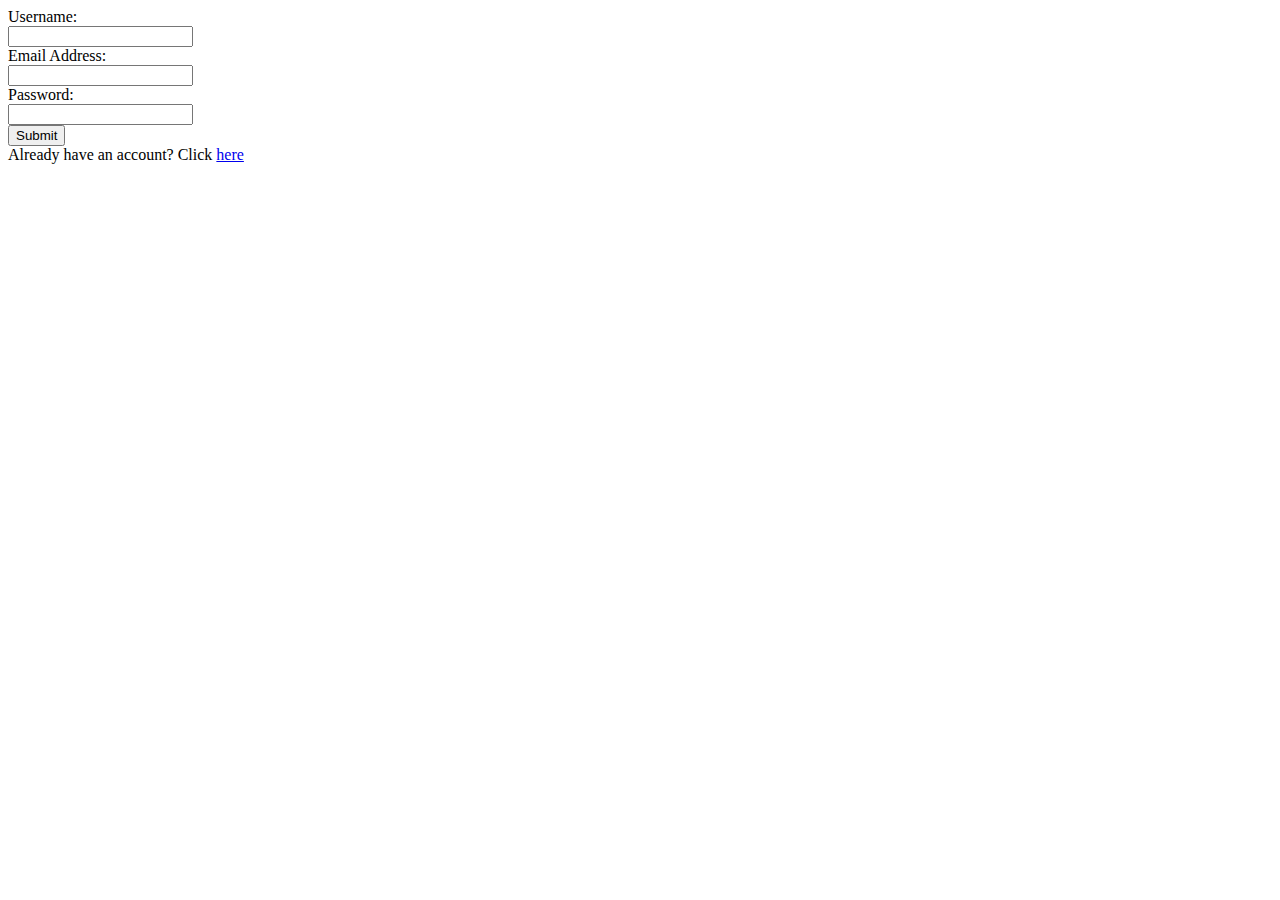
<file: templates/signup.html>
<!DOCTYPE html>
<html>
<head>
	<title>Warmup Project 2</title>
</head>
<body>

<form action="http://130.245.171.129/adduser" method="post">
	Username:<br>
	<input type="text" name="username"><br>
	Email Address:<br>
	<input type="text" name="email"><br>
	Password:<br>
	<input type="text" name="password"><br>
	<input id="submit"type="submit" name="Sign Up">
</form>
	<div>
		Already have an account? Click <a href="http://130.245.171.129/login">here</a>
	</div>
</body>
</html>
</file>
